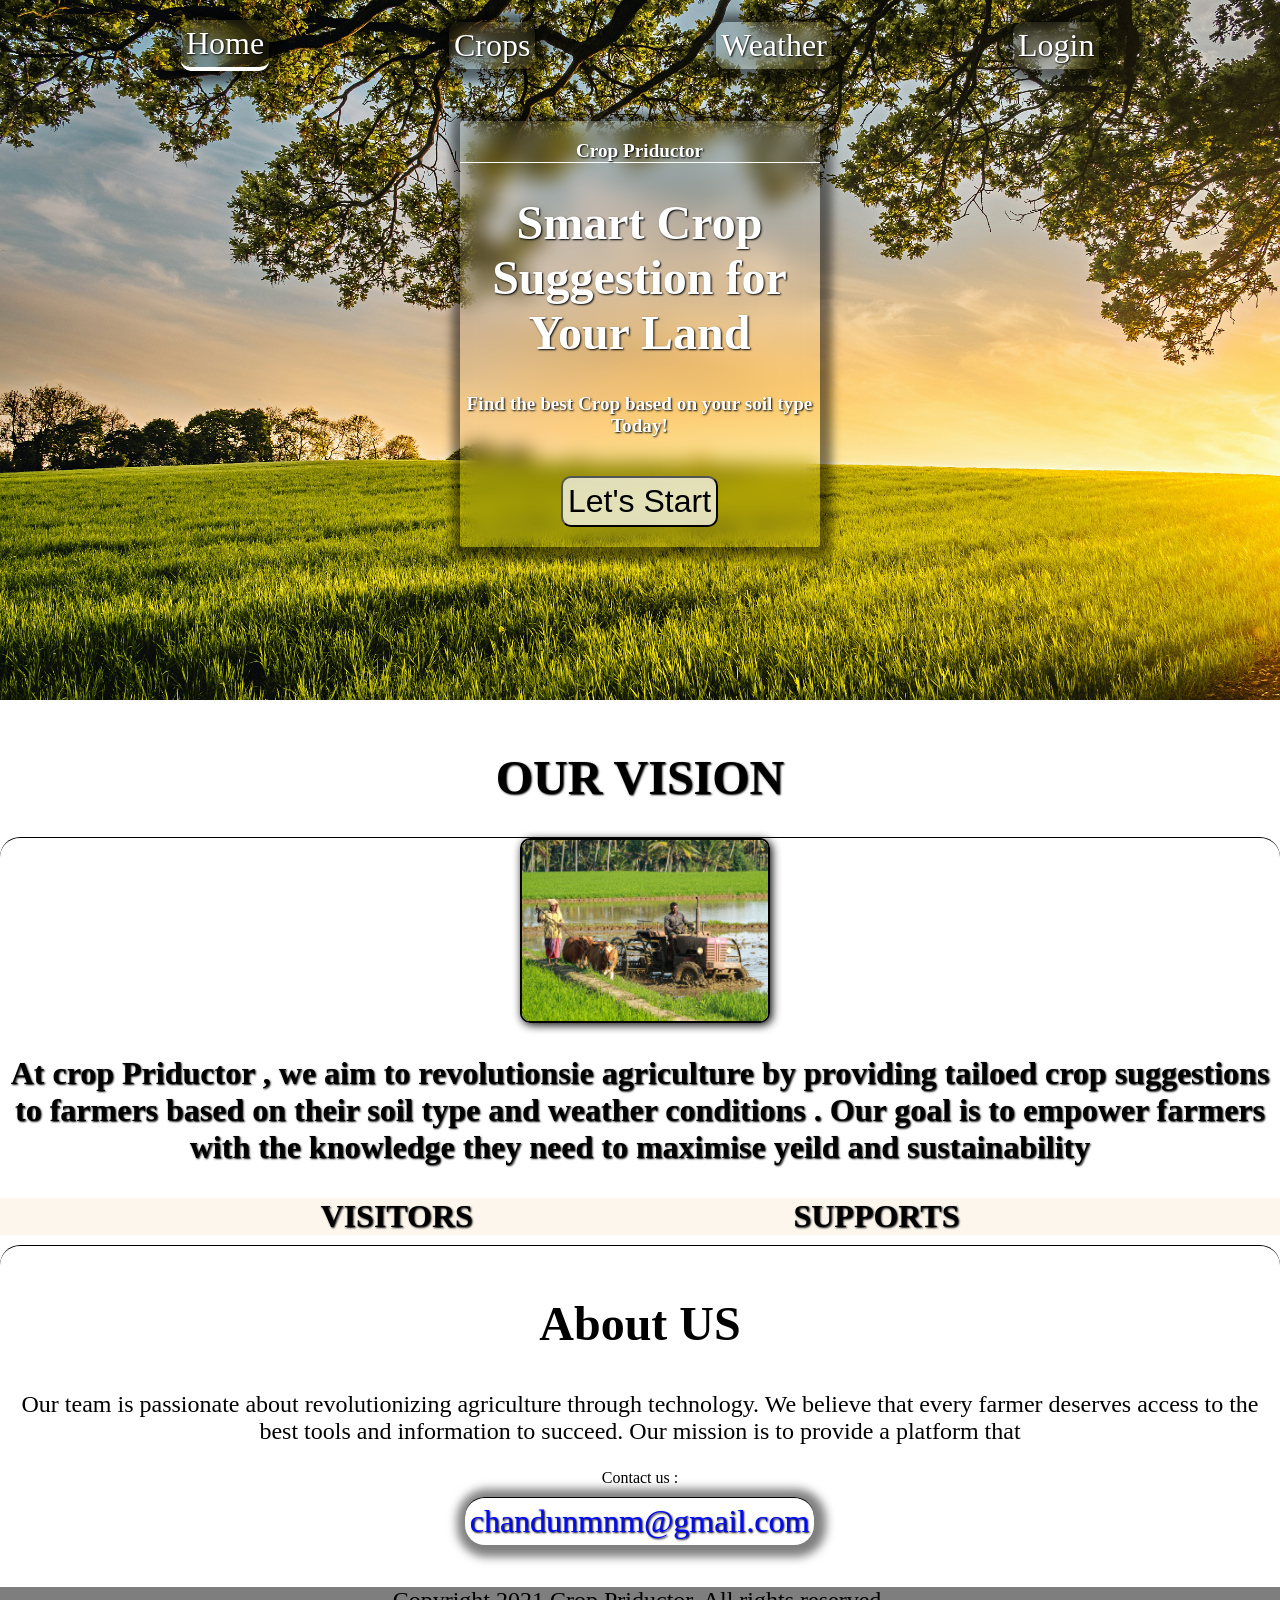
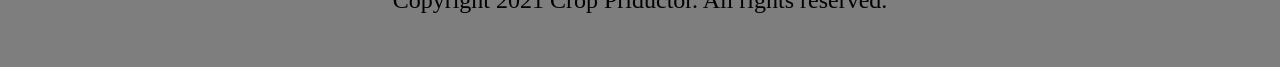
<file: index.html>
<!DOCTYPE html>
<html lang="en">

<head>
    <meta charset="UTF-8">
    <meta name="viewport" content="width=device-width, initial-scale=1.0, maximum-scale=1.0, user-scalable=no">
    <meta name="description" content="Crop Pridictor - Smart Crop Suggestion for Your Land">
    <title>Crop Pridictor</title>
    <link rel="stylesheet" href="style.css">
</head>

<body>
    <div id="header">
        <nav id="nav-bar">
            <a style="border-bottom: 4px solid white;">Home</a>
            <a href="crop/crop.html">Crops</a>
            <a href="weather app/index.html">Weather</a>
            <a href="login.html">Login</a>

        </nav>
       
        <div id="crop">
            <div id="content">
                <h3 style="border-bottom: 1px solid white;">Crop Priductor</h3>
                <h1>Smart Crop Suggestion for Your Land</h1>
                <h3>Find the best Crop based on your soil type Today!</h3>
                <button id="button">Let's Start</button>
            </div>
            
        </div>
    </div>
    <div id="main" >
        <h1 align="center">OUR VISION</h1>

        <div id="vision">
            <img src="tractor.jpg" alt="" width="250px">
            <div>
                <h3 id="vision-content">At crop Priductor , we aim to revolutionsie agriculture by providing tailoed
                    crop suggestions to farmers based on their soil type and weather conditions
                    . Our goal is to empower farmers with the knowledge they need to maximise yeild and sustainability
                </h3>
            </div>
        </div>
    </div>
    <div id="count">
        <div id="visitors">
            <h3 id="visitcount">

            </h3>
            <h3>VISITORS</h3>
        </div>
        <div id="supports">
            <h3 id="supcount">

            </h3>
            <h3>SUPPORTS</h3>
        </div>
    </div>
    <div id="about">
        <h2>About US</h2>
        <p>Our team is passionate about revolutionizing agriculture through technology. We believe that every farmer
            deserves access to the best tools and information to succeed. Our mission is to provide a platform that</p>
            <div>
                Contact us : <a id="mail" href="mailto:chandunmnm@gmail.com">chandunmnm@gmail.com</a> <br>
            </div>
    </div>
    <footer>
        <p>Copyright 2021 Crop Priductor. All rights reserved.</p>
    </footer>
    <script  src="script.js"></script>
</body>

</html>
</file>
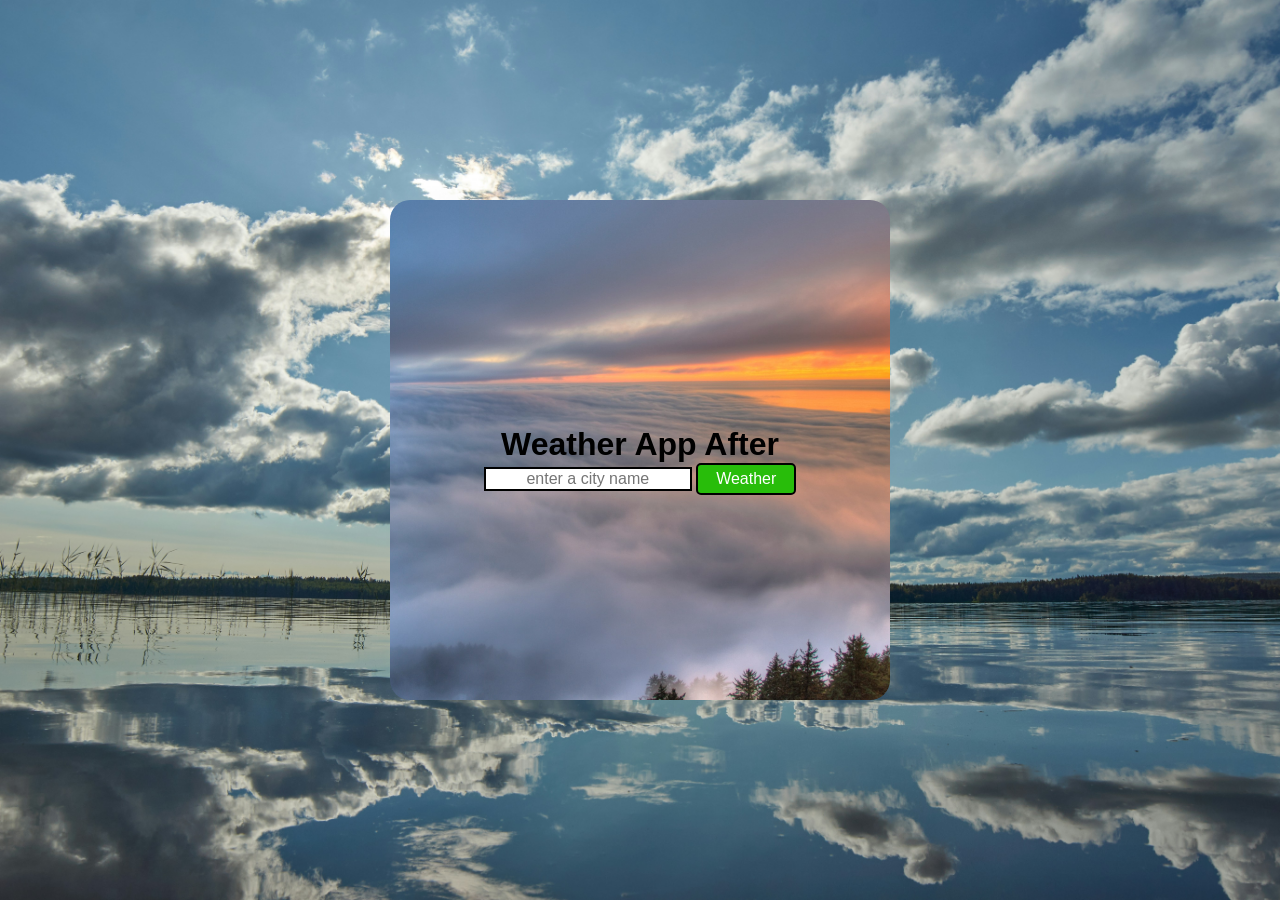
<file: weather app/index.html>
<!DOCTYPE html>
<html lang="en">
<head>
    <meta charset="UTF-8">
    <meta name="viewport" content="width=device-width, initial-scale=1.0">
    <title>Document</title>
    <link rel="stylesheet" href="style.css">
</head>
<body>
    <div id="app">
    <h1>Weather App After</h1>
    <form class="form">
        <input type="text" class="input" placeholder="enter a city name">
        <button type="submit" class="btn">Weather</button>
    </form>
    <div class="card" style="display: none;">
    </div>
</div>

    <script src="script.js"></script>
</body>
</html>
</file>
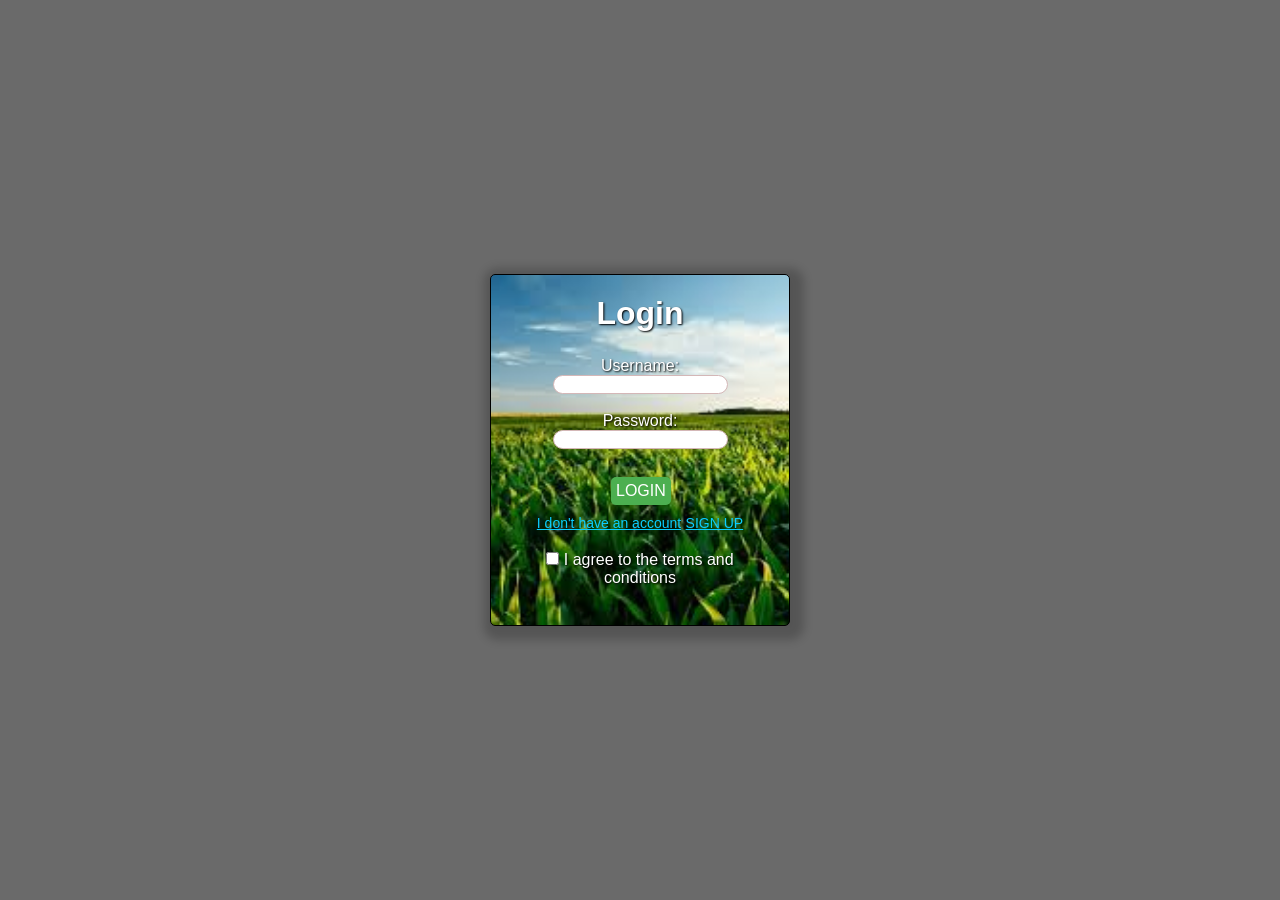
<file: login.html>
<!DOCTYPE html>
<html lang="en">

<head>
    <meta charset="UTF-8">
    <meta name="viewport" content="width=device-width, initial-scale=1.0 maximum-scale=1.0, user-scalable=no">
    <title>LOGIN</title>
    <link rel="stylesheet" href="login.css">
</head>

<body>
    <div id="login-form">
        <h1>Login</h1>
        <form action="" method="">
            <label for="username">Username:</label><br>
            <input type="text" id="username" name="username"><br><br>
            <label for="password">Password:</label><br>
            <input type="password" id="password" name="password"><br><br>
            <button id="login">LOGIN</button>
            <a href="sign-up.html">I don't have an account</a>
            <a href="sign-up.html">SIGN UP</a><br>
            <input type="checkbox" id="terms and consition">
            <label for="terms and consition">I agree to the terms and conditions</label><br><br>
        </form>

    </div>
    <script src="login.js"></script>
</body>

</html>
</file>
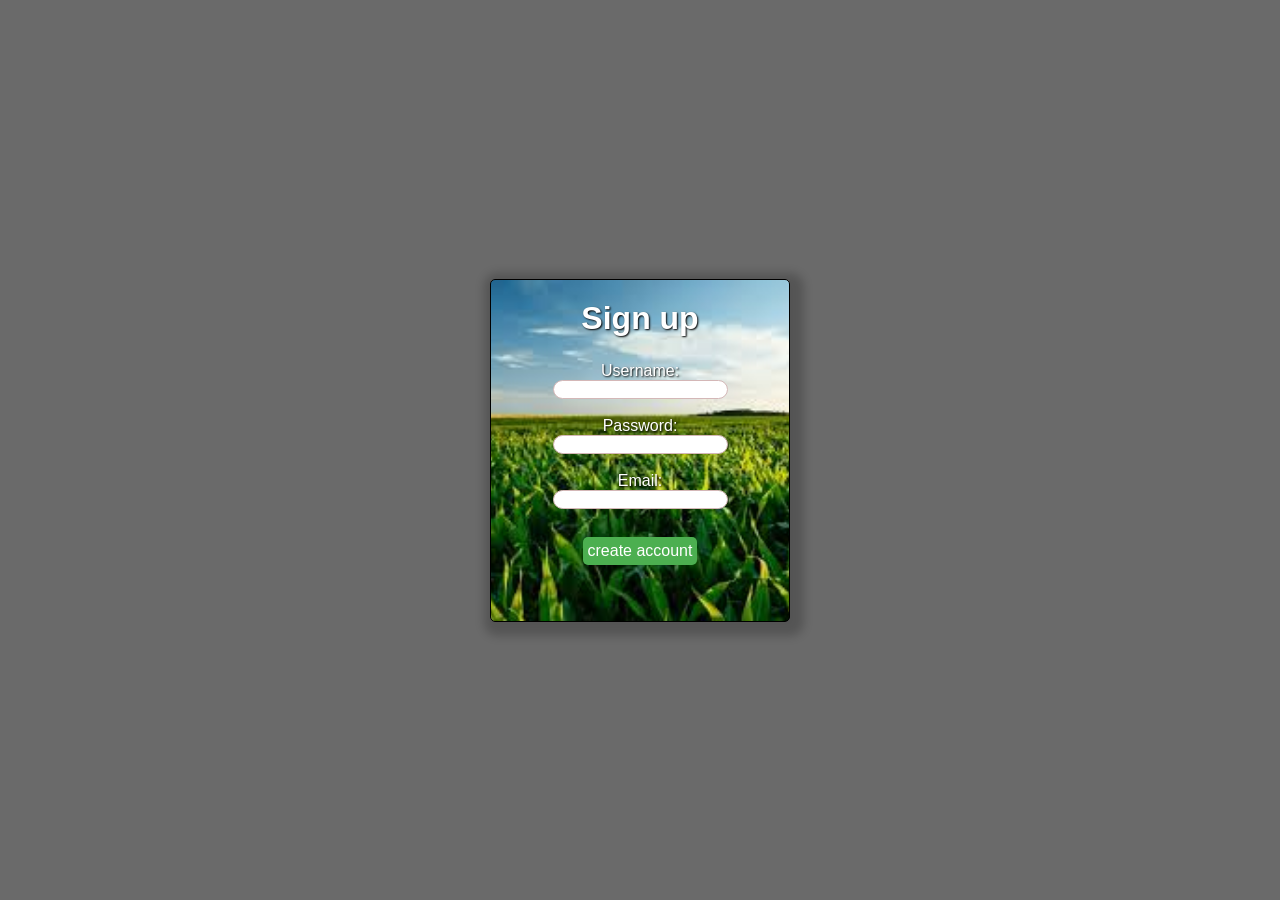
<file: sign-up.html>
<!DOCTYPE html>
<html lang="en">
<head>
    <meta charset="UTF-8">
    <meta name="viewport" content="width=device-width, initial-scale=1.0 maximum-scale=1.0, user-scalable=no">
    <title>LOGIN</title>
    <link rel="stylesheet" href="login.css">
</head>
<body>
    <div id="login-form">
        <h1>Sign up</h1>
        <form action="" method="">
            <label for="username">Username:</label><br>
            <input type="text" id="username" name="username" required><br><br>
            <label for="password">Password:</label><br>
            <input type="password" id="password" name="password" required><br><br>
            <label for="email">Email:</label><br>
            <input type="email" id="email" name="email" required><br><br>
            <input type="submit" value="create account" name="sign-up" id="create-account"><br><br>   
        </form>
    </div>
</body>
</html>
</file>
<file: style.css>
*{
    box-sizing: border-box;

    
}
body{
    margin: 0;
    resize: none;
    width: 100%;
    height: 100%;
}
#header{
    width: 100%;
    height: 700px;
    background-image: url(land3.jpg);
    background-position: center;
    background-repeat: no-repeat;
    background-size: cover;
    background-clip: content-box;
    color:rgb(255, 255, 255);
}
#nav-bar{
    
    display: flex;
    flex-wrap: wrap;
    flex-direction: row;
    justify-content: space-evenly;
    align-items: center;
    
    
}
a{
    margin-top: 20px;
    text-decoration: none;
    padding: 5px;
    font-size: 2rem;
    color: hsl(0, 100%, 100%);
    backdrop-filter:blur(10px);
    box-shadow: 2px 2px 10px 10px rgba(0, 0, 0, 0.5);
    border-radius: 10px;
    text-shadow: 1px 1px 2px black;
}
a:hover{
    color: hsl(0, 100%, 100%);
    font-size: 2.1rem;
    border-bottom: 2px solid white;
}
#crop{
    margin-top: 50px;
    display: flex;
    flex-direction: column;
    justify-content: center;
    align-items: center;
    
}
#content{
    backdrop-filter:blur(10px);
    box-shadow: 2px 2px 10px 10px rgba(0, 0, 0, 0.5);
    width: 360px;
    text-align: center;
    border-radius: 3px;
    cursor: pointer;
    margin-bottom: 100px;
}
h3{
    text-align: center;
    font-size: 1.2rem;
    text-shadow: 1px 1px 2px black;

}
#count h3{
    font-size: 2rem;
    text-shadow: 1px 1px 2px black;
    margin-top: 0%;
    margin-bottom: 0%;
}
#count{
    display: flex;
    flex-direction: row;
    flex-wrap: wrap;
    justify-content: space-evenly;
    align-items: center;
    background-color: rgba(250, 235, 215, 0.463);
    
}
h1{
    font-size: 3rem;
    text-shadow: 1px 1px 2px black;

}
button{
    font-size: 2rem;
    margin-top: 20px;
    margin-bottom: 20px;
    cursor: pointer;
    background-color: rgba(251, 251, 250, 0.734);
    padding: 5px;
    border: 1px soild black;
    border-radius: 10px;
}
button:hover{
    background-color: hsl(0, 100%, 100%);
}
button:focus{
    background-color: aliceblue;
}
#vision{
    width: 100%;
    display: flex;
    flex-direction: column;
    justify-content: center;
    align-items: center;
  
}
#main h1{
    margin-top: 50px;
}
img{
    margin-left: 10px;
    border: 2px solid black;
    border-radius: 10px;
    box-shadow: 2px 2px 10px black;
    align-content: center;
}

#main{
    margin-top: 0%;
   
    
}
#vision{
    width: 100%;
    display: flex;
    flex-direction: column;
    justify-content: center;
    align-items: center;
    margin-top: 10px;
    background-color: rgb(255, 255, 255);
    text-align: center;
    border-top: 0.2px solid black;
    border-radius: 20px;
    font: 800;
    color: rgb(2, 10, 250);
    font-size: 1.5rem;
}
#vision-content{
 text-align: center;
 font-size: 2rem;
 font-weight: bolder;
 backdrop-filter:blur(10px);
    color: rgb(0, 0, 0);
    border-radius: 10px;
}
#about {
    width: 100%;
    display: flex;
    flex-direction: column;
    justify-content: center;
    align-items: center;
    margin-top: 10px;
    background-color: rgb(255, 255, 255);
    text-align: center;
    border-top: 0.2px solid black;
    border-radius: 20px;
    font: 800 1.5rem/1.5 ;
}
#about h2{
    margin-top: 50px;
    font-size: 3rem;
}
#about p{
    text-align: center;
    font-size: 1.5rem;
    margin-top: 0%;
}
#mail{
    width: 100%;
    display: flex;
    flex-direction: column;
    justify-content: center;
    align-items: center;
    margin-top: 10px;
    background-color: rgb(255, 255, 255);
    text-align: center;
    border-top: 0.2px solid black;
    border-radius: 20px;
    font: 800;
    color: rgb(2, 10, 250);
}
footer{
text-align: center;
font-size: 1.5rem;
background-color: rgba(0, 0, 0, 0.507);
max-height: fit-content;
height: 80px;
width: 100%;
margin-bottom: 0%;
}
</file>
<file: weather app/style.css>
body{
    margin: 0;
    font-family: 'Franklin Gothic Medium', 'Arial Narrow', Arial, sans-serif;
    display: flex;
    flex-direction: column;
    align-items: center;
    justify-content: center;
    height: 100vh;
    background-image: url(wolfgang-hasselmann-bR_-gllg7Bs-unsplash.jpg);
    background-position: center;
    background-size: cover;
    background-repeat: no-repeat;
    background-attachment: fixed;

}
#app{
    height: 500px;
    width: 500px;
    background-image: url(noaa-kcvlb727mn8-unsplash.jpg);
    background-position: center;
    background-size: cover;
    background-repeat: no-repeat;
    background-attachment: fixed;
    display: flex;
    flex-direction: column;
    align-items: center;
    justify-content: center;
    border-radius: 20px;
 
}
.input{
    border: 2px solid black;
    font-size: 1rem;
    text-align: center;
}
.btn{
    background-color: hsl(110, 90%, 39%);
    font-size: 1rem;
    color: white;
    border: 2px solid black;
    border-radius: 5px;
    padding: 5px;
    min-width: 100px;
}
.btn:hover{
    background-color:  hsl(110, 90%, 49%);
}
.btn:active{
    background-color:  hsl(110, 90%, 59%);
}
.card  {
    display: flex;
    flex-direction: column;
    align-items: center;
    justify-content: center;
    border-radius: 5px;
    padding: 10px;
    margin-top: 10px;
    min-width: 200px;
    background-image: url(noaa-kcvlb727mn8-unsplash.jpg);
    background-position: center;
    background-size: cover;
    background-repeat: no-repeat;
    
    box-shadow: 0 4px 8px 0 rgba(0,0,0,0.2);
    max-height: fit-content;
    color: rgb(255, 252, 252);
}
h1{
    font-size: 2rem;
    margin-bottom: 0;
    font-weight: bold;
    text-align: center;

}
p{
    font-size: 1rem;
    
}
.emojestyle{
    font-size: 2rem;
    margin-top: 0%;
}

#error{
    color: red;
    font-size: 1rem;
    margin-top: 10px;
    text-align: center;
}
</file>
<file: login.css>
*{
    margin: 0;
  
    box-sizing: border-box;
}
body{
 height: 100%;
    width: 100%;
    background-color: #f0f0f0;
    font-family: Arial, sans-serif;
    display: flex;
    flex-direction: column;
    justify-content: center;
    align-items: center;
    height: 100vh;
    text-align: center;
    background-color: #00000095;
}
#login-form{
    display: flex;
    flex-direction: column;
    justify-content: center;
    align-items: center;
    border: 1px solid black;
    padding: 20px;
    border-radius: 5px;
    box-shadow: 0 0 10px rgba(0, 0, 0, 0.1);
    width: 300px;
    background-image: url(land1.jpeg);
    background-size: cover;
    background-position: center;
    background-repeat: no-repeat;
    box-shadow: 4px 4px 10px 10px rgba(0, 0, 0, 0.2);
    
}
input{
    border-radius: 10px;
    border: 1px solid #d4b7b7;
   
}

h1{
    margin-bottom: 25px;
    text-shadow: 1px 1px 2px #000;
    color: #fff;
}
label{
  color: white;
  text-shadow: 1px 1px 2px #000;

}
#login{
    background-color: #4CAF50;
    color: white;
    padding: 5px;
    width: fit-content;
    border: none;
    border-radius: 5px;
    cursor: pointer;
    font-size: 16px;
    margin-top: 10px;
    display: block;
   margin-left: 100px;
}
#create-account{
    background-color: #4CAF50;
    color: white;
    padding: 5px;
    width: fit-content;
    border: none;
    border-radius: 5px;
    cursor: pointer;
    font-size: 16px;
    margin-top: 10px;
    display: block;
   margin-left: 30px;
}

a{
    color: #0bceff;
    text-decoration: underline;
    font-size: 14px;
    margin-top: 10px;
    display: inline-block;
    margin-bottom: 20px;
}
</file>
